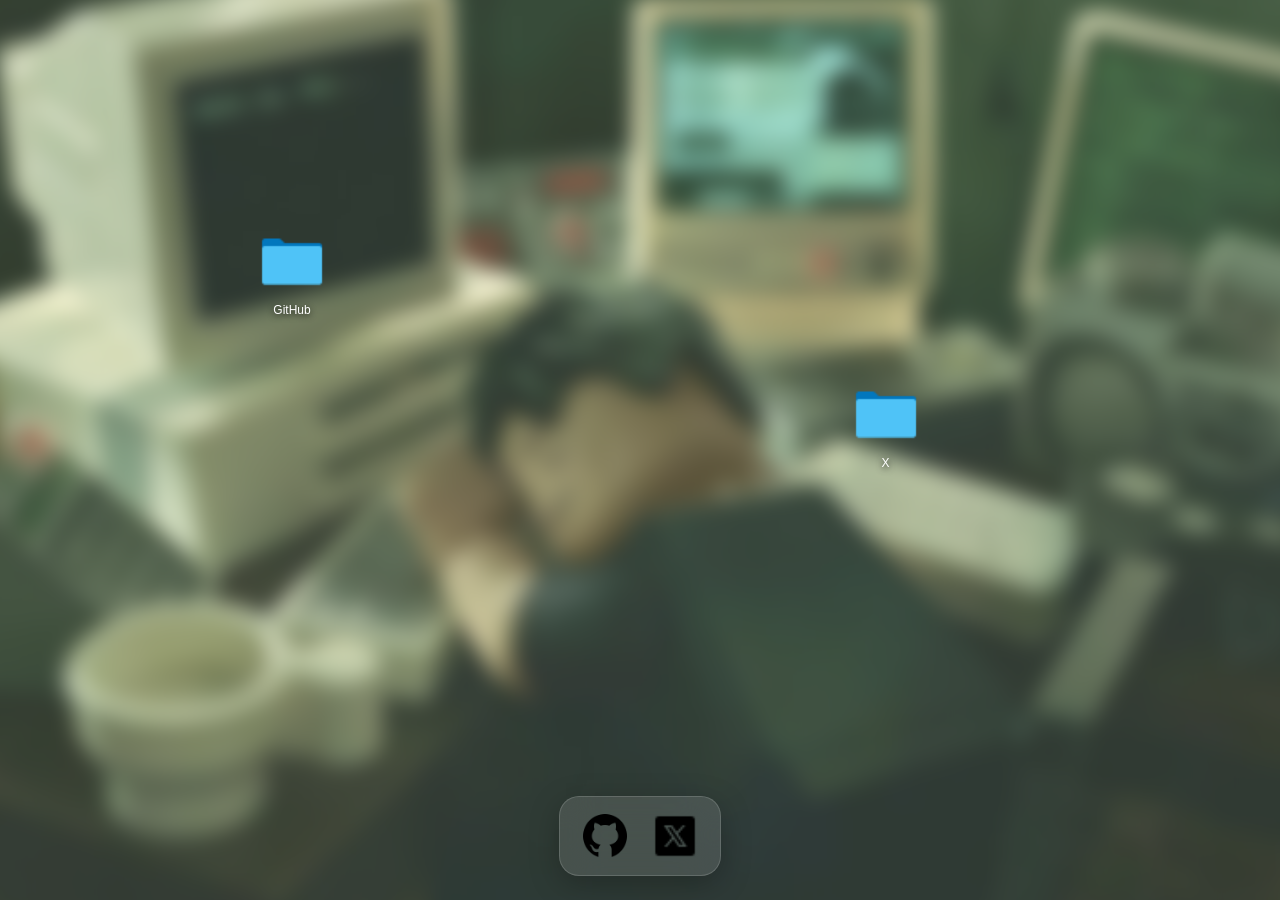
<file: frontend/index.html>
<!doctype html>
<html lang="en">
  <head>
    <meta charset="UTF-8" />
    <meta name="viewport" content="width=device-width, initial-scale=1.0" />
    <title>Sumit Debbarma</title>
    <link rel="icon" type="image/png" href="static/photos/photo.jpg" />
    <link rel="stylesheet" href="style.css" />
  </head>
  <body>
    <div class="background"></div>

    <main class="desktop">
      <a
        href="https://github.com/sumitdebbarma"
        target="_blank"
        class="desktop-icon github"
      >
        <img src="static/photos/icons8-mac-folder-48.png" alt="GitHub" />
        <span>GitHub</span>
      </a>

      <a
        href="https://x.com/sumitDebbarmaa"
        target="_blank"
        class="desktop-icon x"
      >
        <img src="static/photos/icons8-mac-folder-48.png" alt="X" />
        <span>X</span>
      </a>
    </main>

    <nav class="dock">
      <a href="https://github.com/sumitdebbarma">
        <img
          src="static/photos/icons8-github-64.png
        "
          alt="GitHub"
        />
        <span>GitHub</span>
      </a>

      <a href="https://x.com/sumitDebbarmaa">
        <img src="static/photos/icons8-x-30.png" alt="X" />
        <span>x</span>
      </a>
    </nav>
  </body>
</html>
</file>
<file: frontend/style.css>
* {
  margin: 0;
  padding: 0;
  box-sizing: border-box;
}

body {
  overflow: hidden;
  height: 100vh;
  font-family: Inter, sans-serif;
}

/* Wallpaper */
.background {
  position: fixed;
  inset: 0;

  background: url("static/photos/background.jpeg") center center / cover
    no-repeat;

  filter: blur(10px);
  transform: scale(1.1);

  z-index: -2;
}

.background::after {
  content: "";

  position: absolute;
  inset: 0;

  background: rgba(255, 255, 255, 0.15);
}

/* Desktop */
.desktop {
  position: relative;
  height: 100vh;
}

.desktop-icon {
  position: absolute;

  text-decoration: none;
  color: white;

  display: flex;
  flex-direction: column;
  align-items: center;

  transition: 0.25s ease;
}

.desktop-icon img {
  width: 72px;
  height: 72px;
}

.desktop-icon span {
  margin-top: 6px;
  font-size: 12px;

  text-shadow: 0 2px 6px rgba(0, 0, 0, 0.8);
}

.desktop-icon:hover {
  transform: scale(1.1);
}

/* Scattered icons */
.github {
  top: 25%;
  left: 20%;
}

.x {
  top: 42%;
  right: 28%;
}

/* Dock */
.dock {
  position: fixed;

  left: 50%;
  bottom: 24px;

  transform: translateX(-50%);

  display: flex;
  gap: 16px;

  padding: 12px 18px;

  border-radius: 20px;

  background: rgba(255, 255, 255, 0.12);

  backdrop-filter: blur(20px);
  -webkit-backdrop-filter: blur(20px);

  border: 1px solid rgba(255, 255, 255, 0.15);

  box-shadow: 0 8px 30px rgba(0, 0, 0, 0.25);
}

.dock img {
  width: 54px;
  transition: 0.2s ease;
}

.dock img:hover {
  transform: translateY(-10px) scale(1.25);
}

.dock a {
  position: relative;

  display: flex;
  justify-content: center;
  align-items: center;

  text-decoration: none;
}

.dock span {
  position: absolute;
  bottom: 80px;

  padding: 6px 12px;

  background: rgba(0, 0, 0, 0.85);
  color: white;

  border-radius: 8px;

  font-size: 12px;
  font-weight: 500;

  white-space: nowrap;

  opacity: 0;
  visibility: hidden;

  transform: translateY(10px);

  transition: all 0.2s ease;
}

.dock a:hover span {
  opacity: 1;
  visibility: visible;

  transform: translateY(0);
}
</file>
